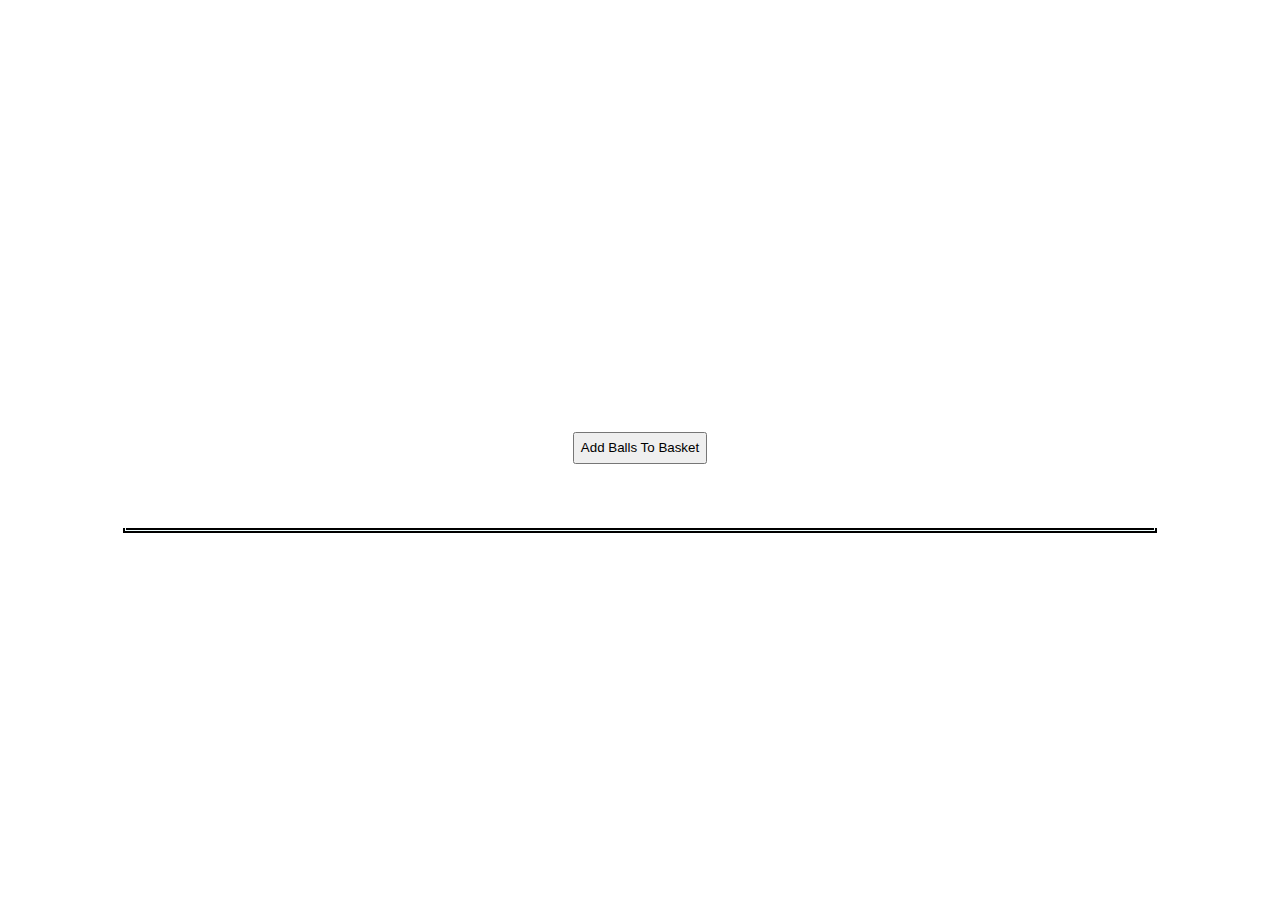
<file: Put Balls in Basket/index.html>
<!DOCTYPE html>
<html>
    <head>
        <title>Put Balls in Basket</title>
        <link rel="stylesheet" href="style.css">
    </head>
    <body>
        <button type="submit">Add Balls To Basket</button>

        <div id="basket"></div>

        <script src="https://code.jquery.com/jquery-3.6.0.js" integrity="sha256-H+K7U5CnXl1h5ywQfKtSj8PCmoN9aaq30gDh27Xc0jk=" crossorigin="anonymous"></script>
        <script src="script.js"></script>
    </body>
</html>
</file>
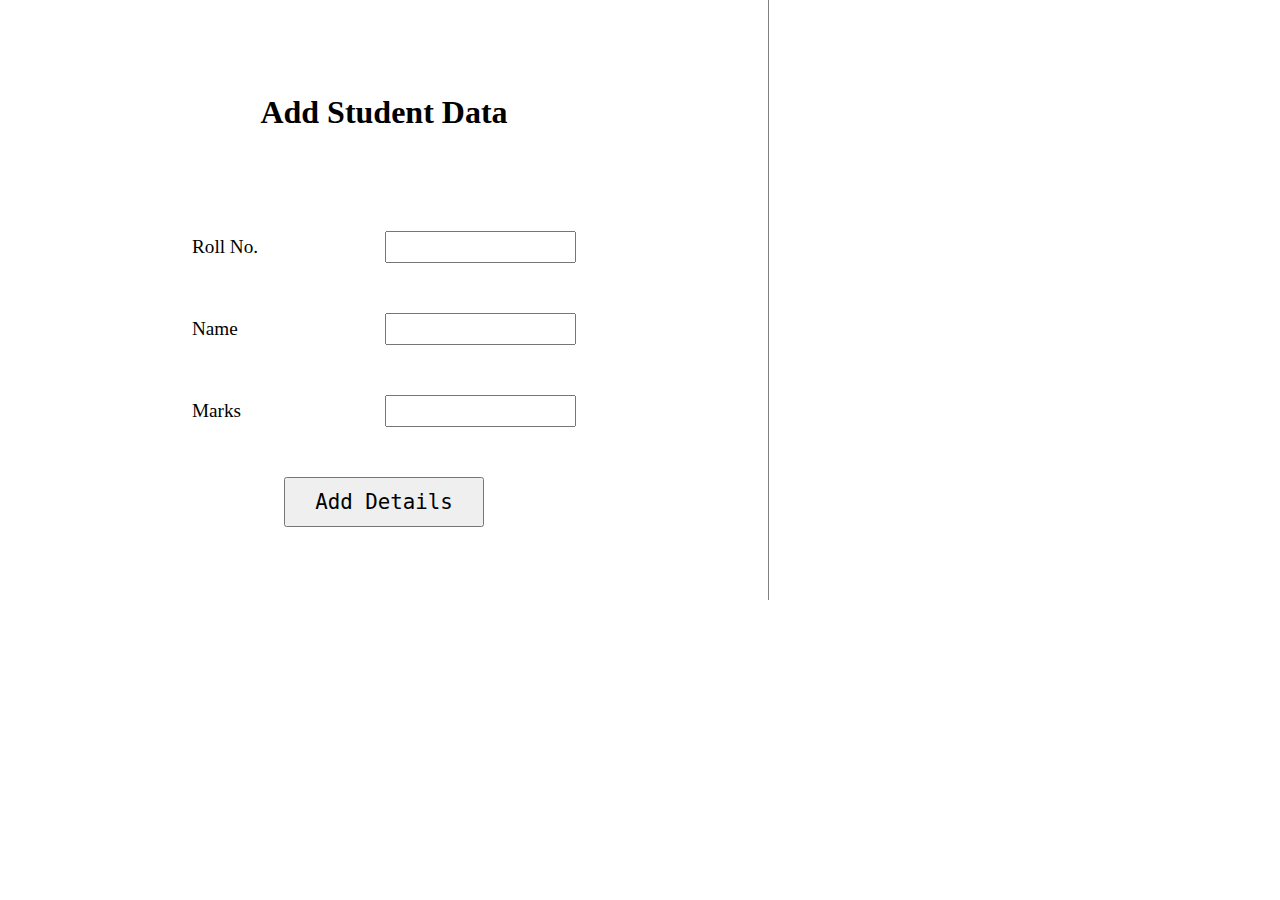
<file: Upload Details/index.html>
<!DOCTYPE html>
<html>
    <head>
        <title>Upload Details</title>
        <link rel="stylesheet" href="style.css">
    </head>
    <body>
        <form action="">
            <h1>Add Student Data</h1>
             <div>
                 <label for="rollno">Roll No.</label>
                 <input type="number" id="rollno">
             </div>
             <div>
                 <label for="name">Name</label>
                 <input type="text" id="name">
             </div>
             <div>
                 <label for="marks">Marks</label>
                 <input type="number" id="marks">
             </div>
             <button type="submit">Add Details</button>
         </form>
         
         <div id="items">
        </div>

         <script src="https://code.jquery.com/jquery-3.6.0.js" integrity="sha256-H+K7U5CnXl1h5ywQfKtSj8PCmoN9aaq30gDh27Xc0jk=" crossorigin="anonymous"></script>
        <script src="script.js"></script>
    </body>
</html>
</file>
<file: Put Balls in Basket/style.css>
body{
    height: 100vh;
    margin: 0;
    padding: 0;
    display: flex;
    flex-direction: column;
    justify-content: center;
    align-items: center;
}

button{
    margin: 4rem;
    height: 2rem;
}

#basket{
    width: 80vw;
    border: 5px double black;
    border-top: none;
    background-color: #f0ffff;
    display: flex;
    flex-wrap: wrap-reverse;
    align-content: flex-start;
}
</file>
<file: Upload Details/style.css>
body{
    margin: 0;
    height: 600px;
}

form {
    display: inline-flex;
    flex-direction: column;
    justify-content: center;
    align-items: center;
    width: 60%;
    margin: auto;
    vertical-align: top;
    height: 100%;
    border-right: 1px solid grey;
}

form h1 {
    margin-bottom: 50px;
}

form > div {
    margin-top: 50px;
    display: flex;
    width: 50%;
    justify-content: space-between;
    font-size: 1.2rem;
}

form label {
    padding: 5px 0;
}

form input {
    padding: 5px;
}

button {
    width: 200px;
    height: 50px;
    display: block;
    margin-top: 50px;
    font-family: monospace;
    font-size: 1.3rem;
    cursor: pointer;
}

button:hover {
    box-shadow: 0px 0px 30px 2px grey;
}

#items {
    display: inline-block;
    width: 39%;
    overflow: auto;
    height: 100%;
}

.items {
    margin-top: 10px;
    font-size: 1.2rem;
    padding: 10px 20px;
}

.items:nth-child(even) {
    background-color: lightgrey;
}

.highlight {
    background-color: forestgreen;
    color: white;
    padding: 0 10px;
}
</file>
